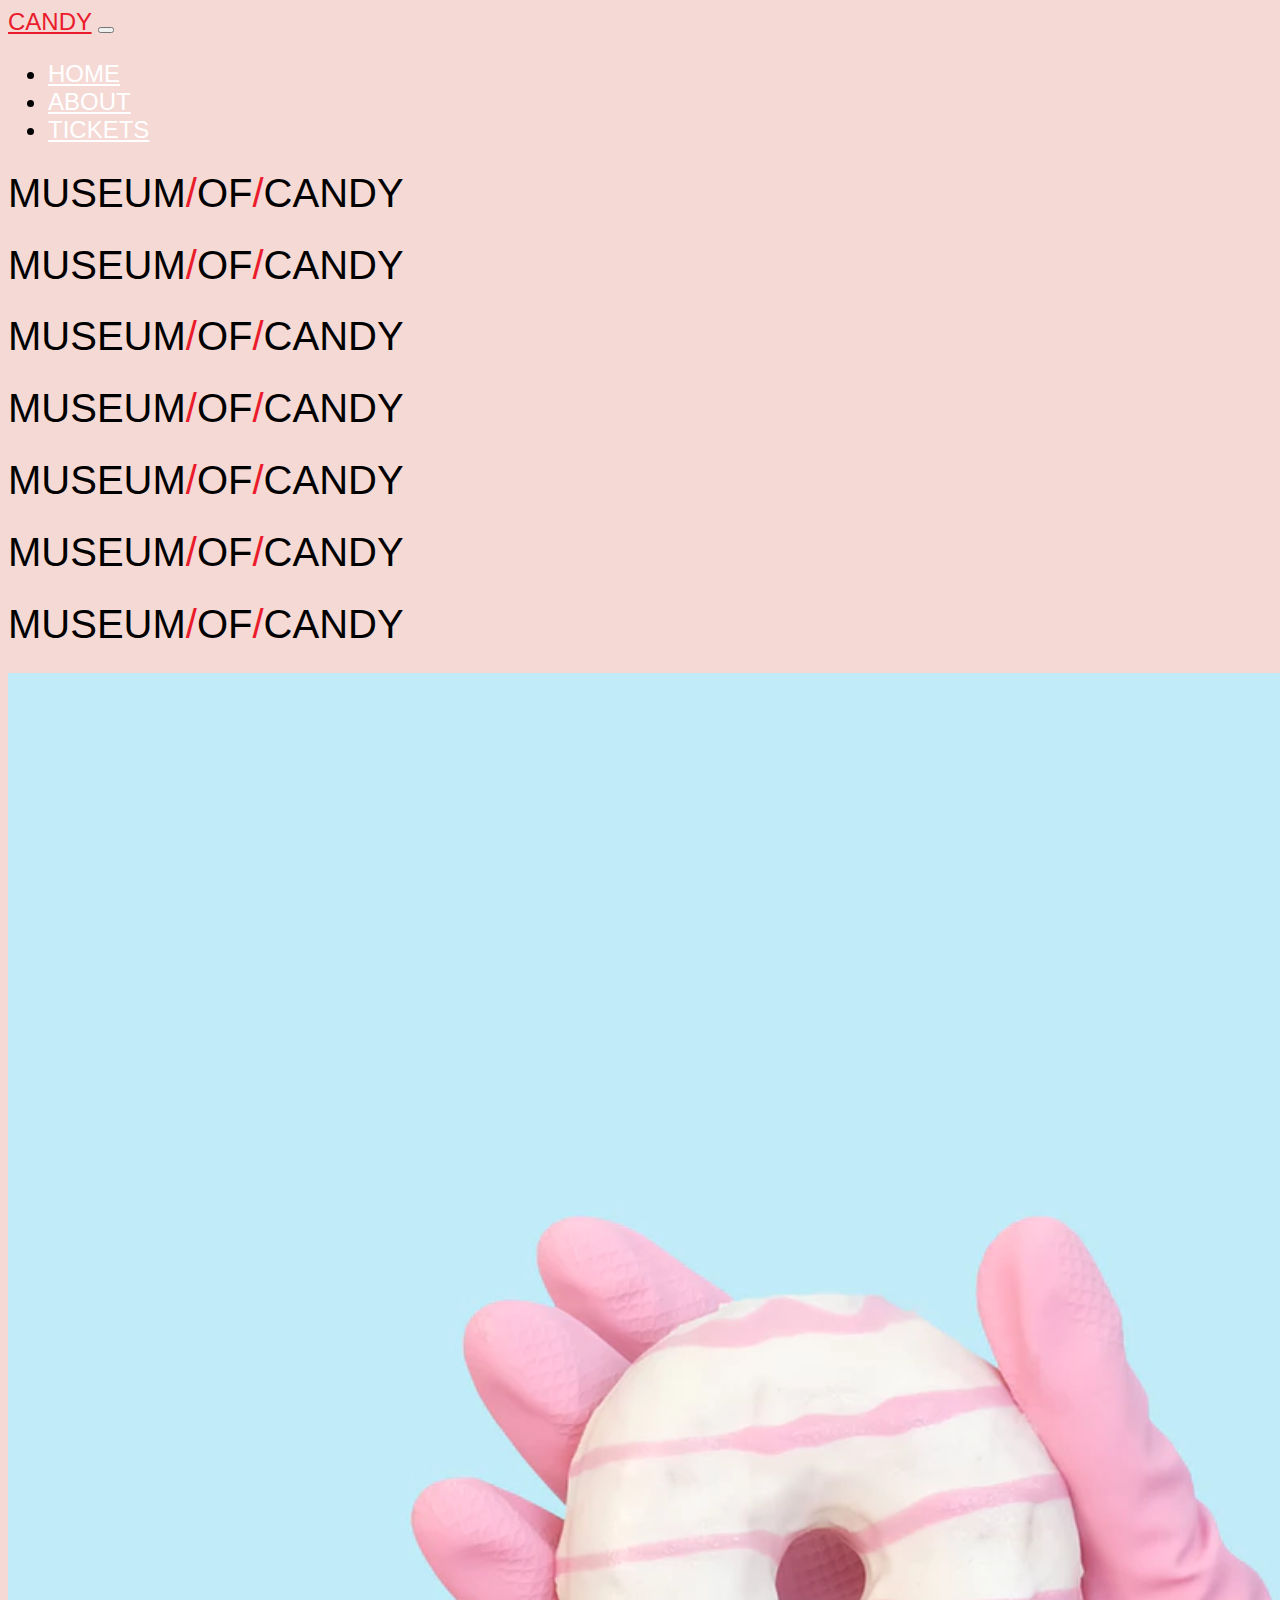
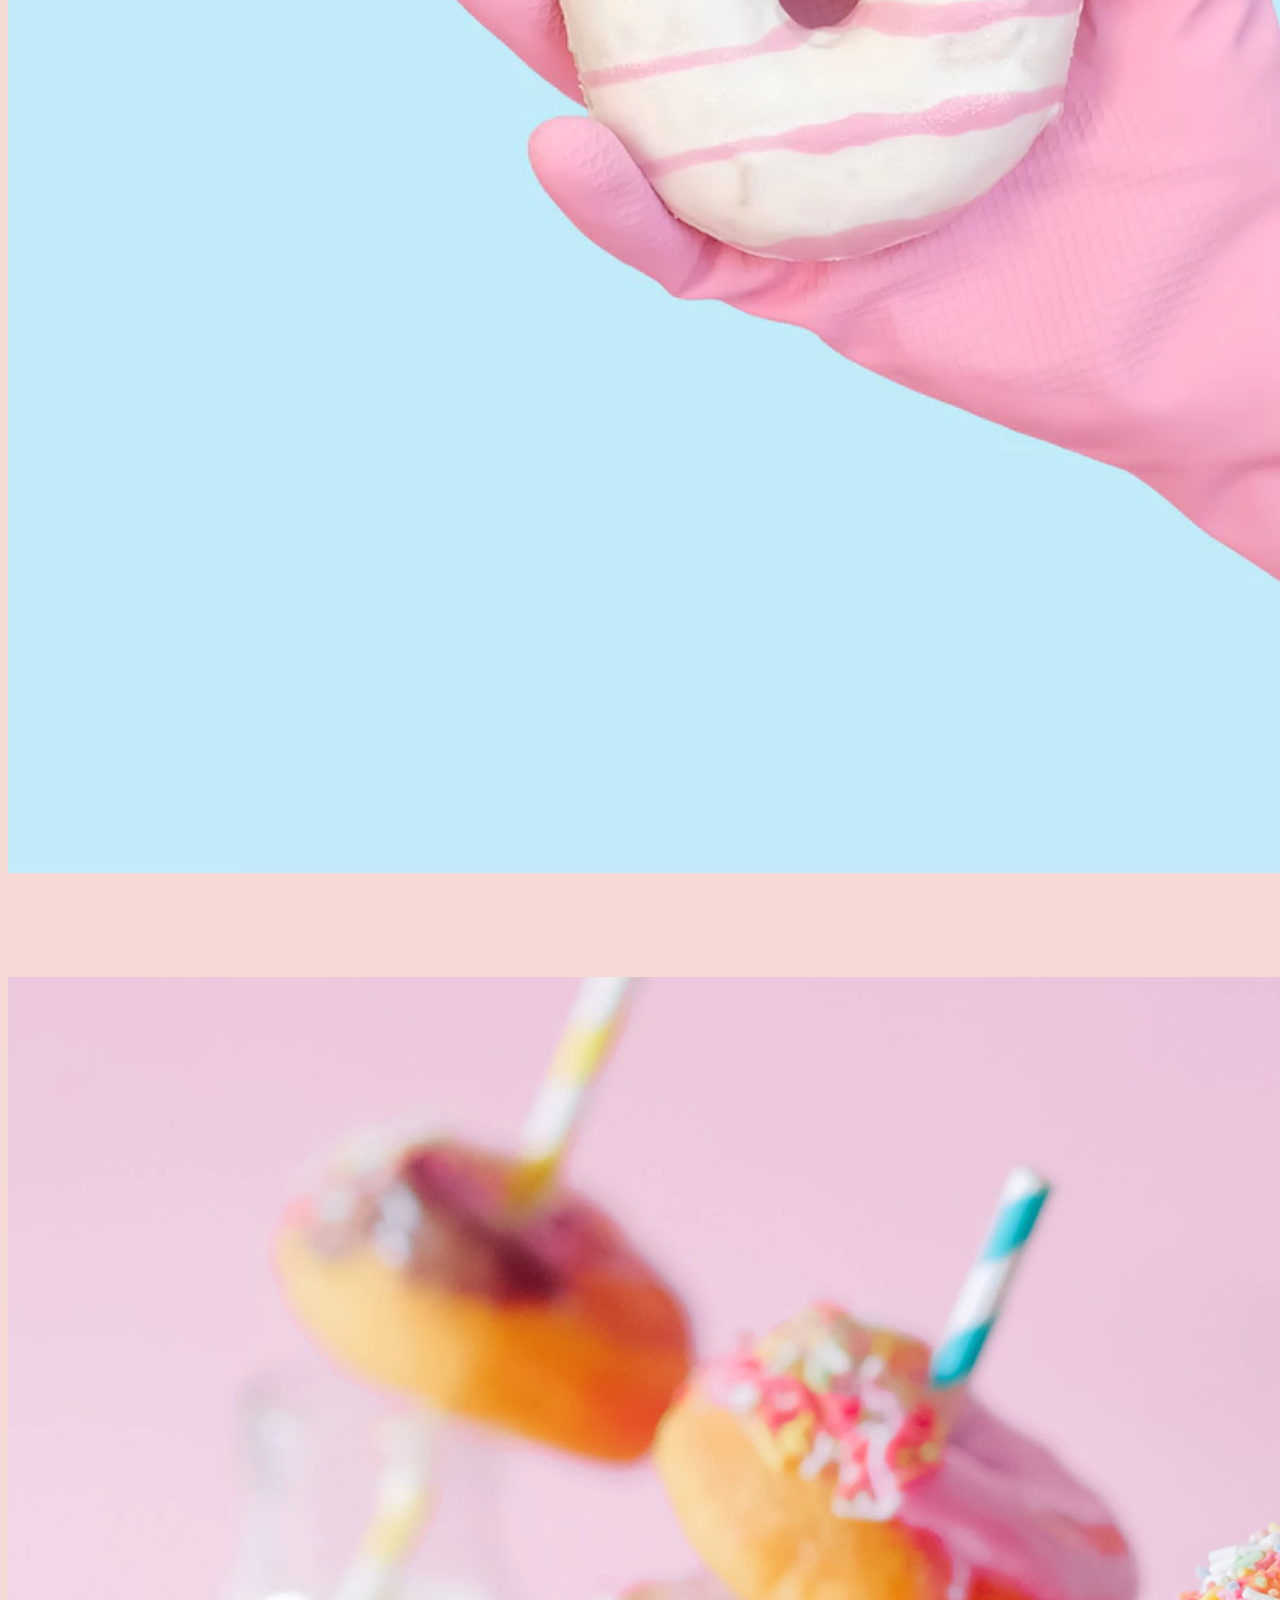
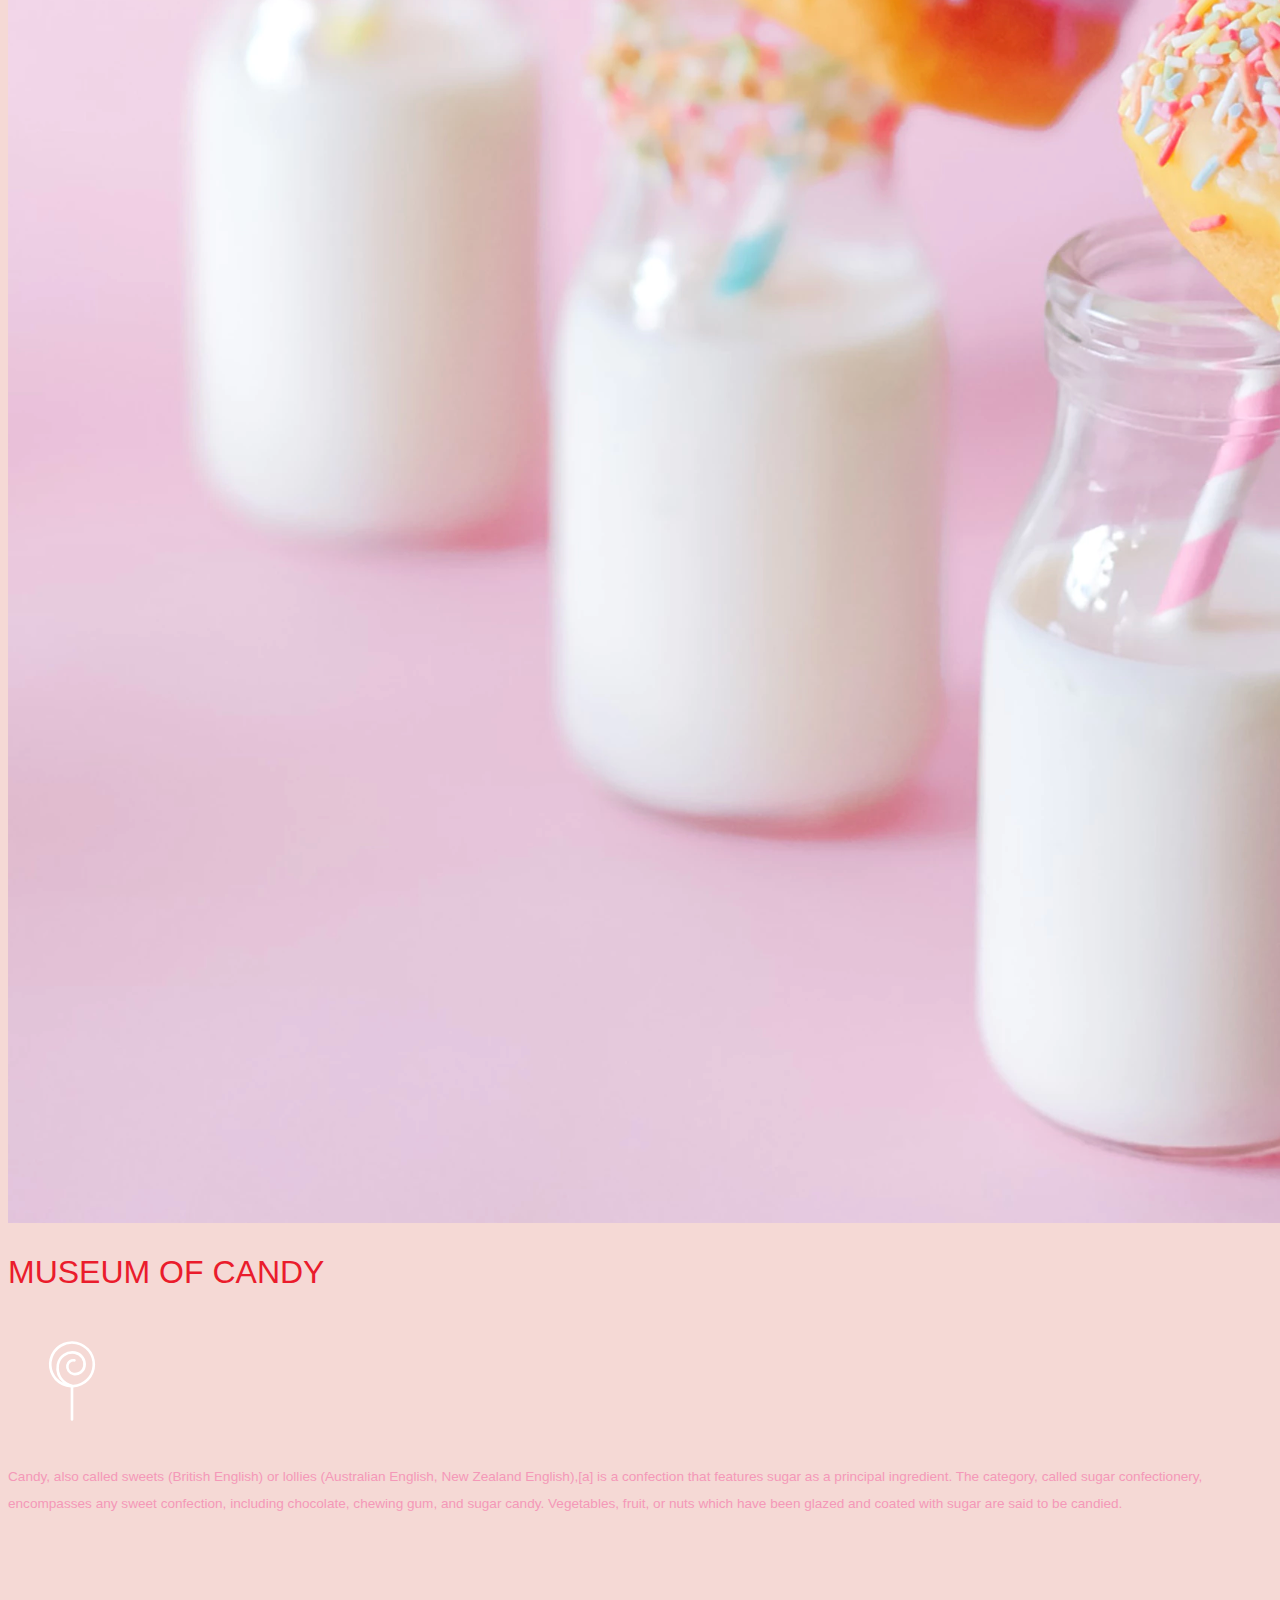
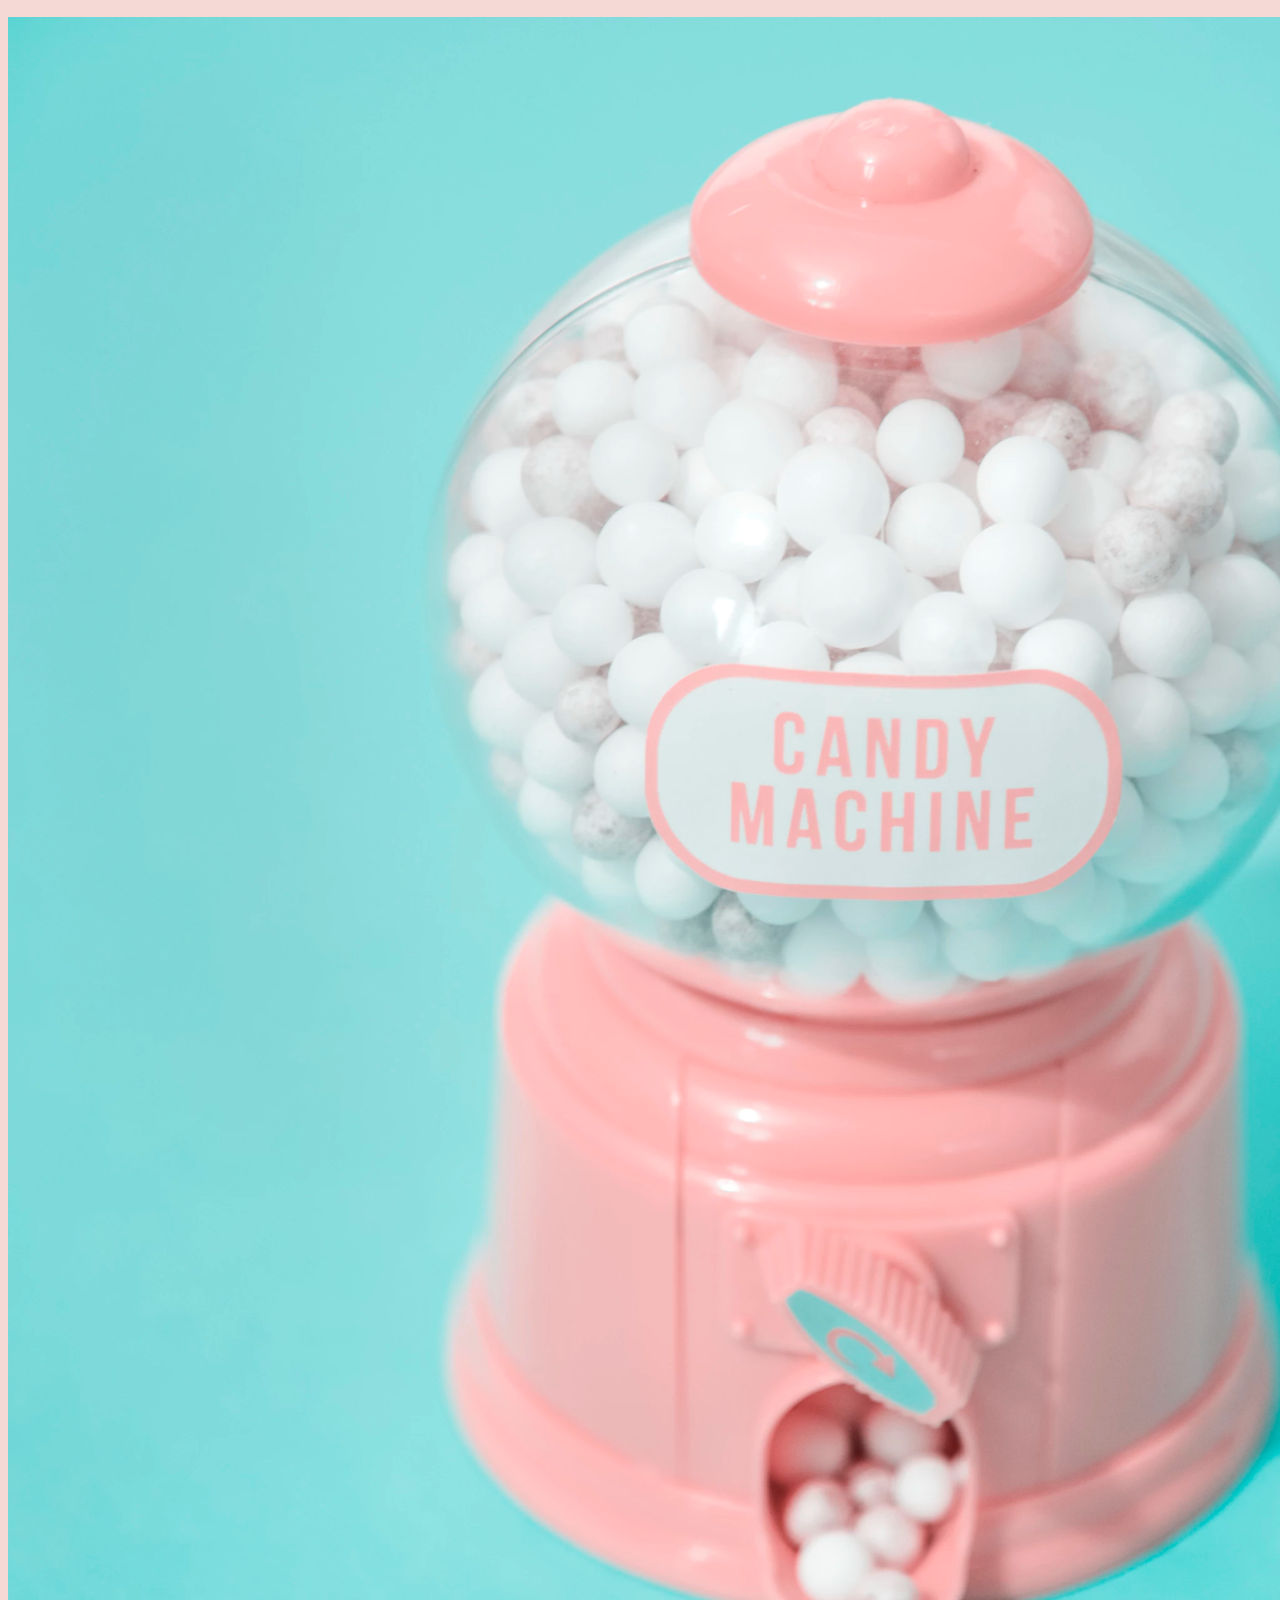
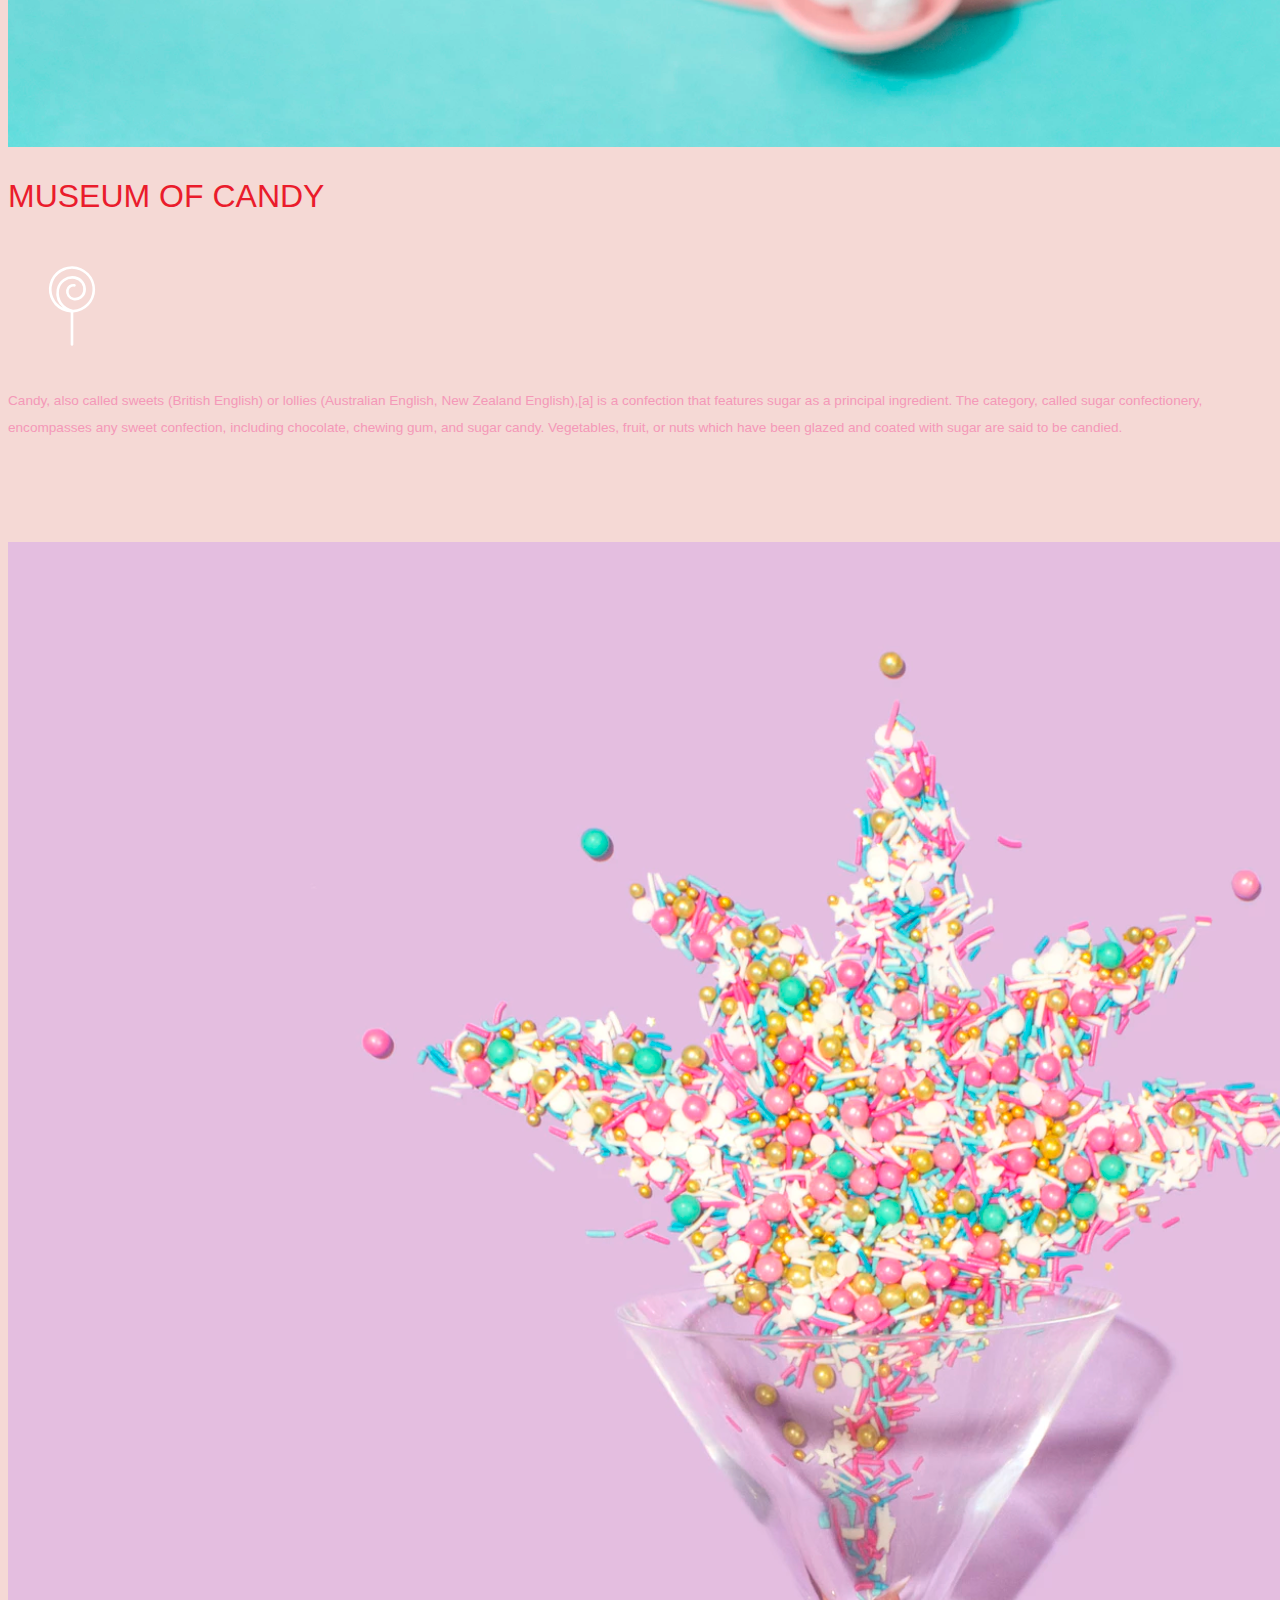
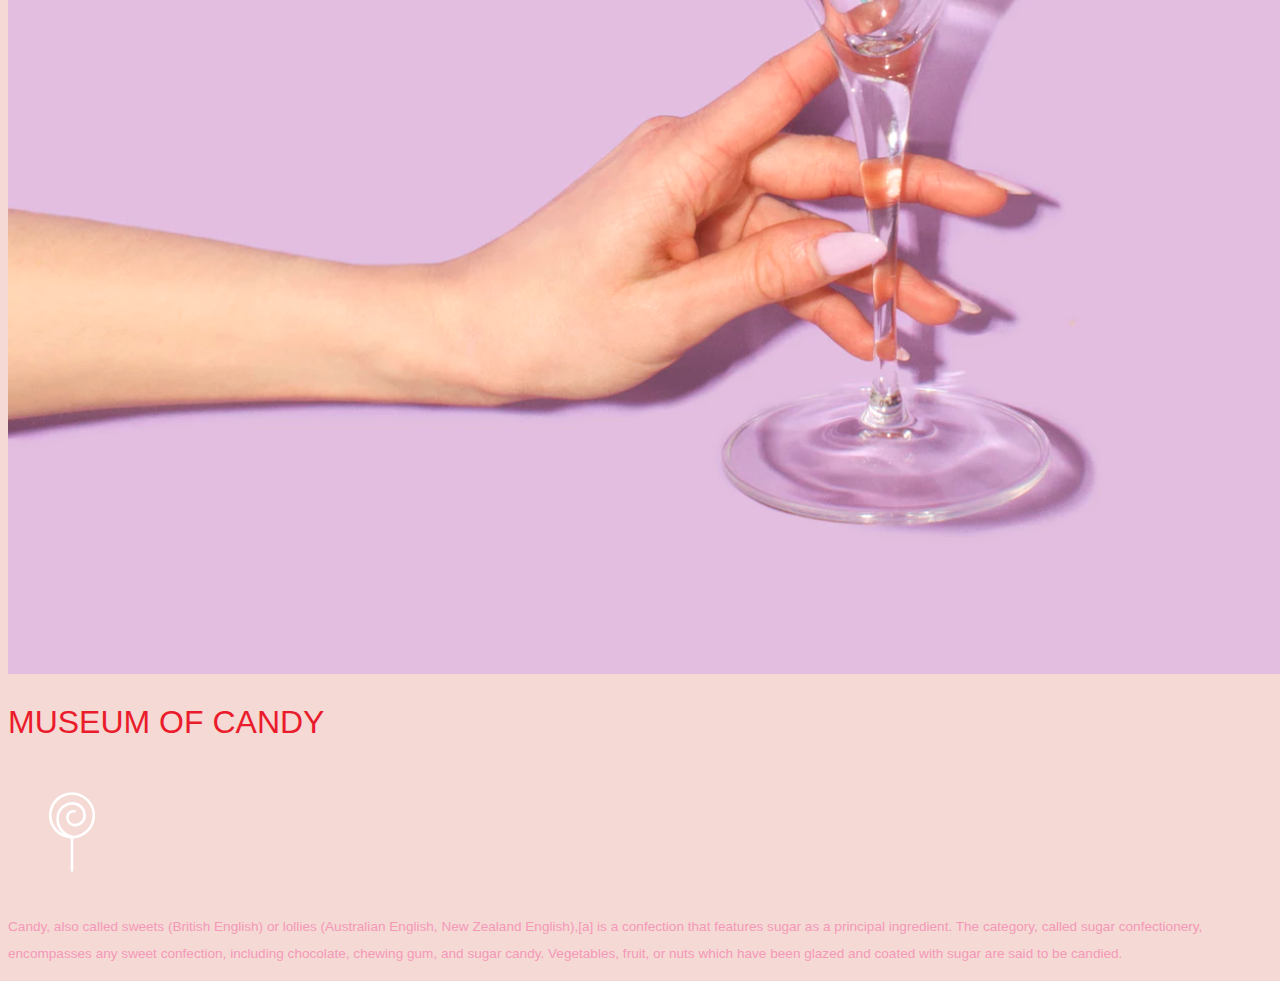
<file: index.html>
<!doctype html>
<html lang="en">
  <head>
    <!-- Required meta tags -->
    <meta charset="utf-8">
    <meta name="viewport" content="width=device-width, initial-scale=1, shrink-to-fit=no">

    <!-- Bootstrap CSS -->
    <link rel="stylesheet" href="https://stackpath.bootstrapcdn.com/bootstrap/4.1.3/css/bootstrap.min.css" integrity="sha384-MCw98/SFnGE8fJT3GXwEOngsV7Zt27NXFoaoApmYm81iuXoPkFOJwJ8ERdknLPMO" crossorigin="anonymous">
    <link rel="stylesheet" type="text/css" href="Candyproject.css">

    <title>MEUSEUM OF CANDY</title>
  </head>
  <body>

    <nav id="mainNavbar" class="navbar navbar-dark navbar-expand-md py-0 fixed-top">
        <a href="#" class="navbar-brand">CANDY</a>
        <button class="navbar-toggler" data-toggle="collapse" data-target="#navLinks" aria-label="Toggle navigation">
            <span class="navbar-toggler-icon"></span>
        </button>
        <div class="collapse navbar-collapse" id="navLinks">
            <ul class="navbar-nav">
                <li class="nav-item">
                    <a href="" class="nav-link">HOME</a>
                </li>
                <li class="nav-item">
                    <a href="" class="nav-link">ABOUT</a>
                </li>
                <li class="nav-item">
                    <a href="" class="nav-link">TICKETS</a>
                </li>
            </ul>
        </div>
    </nav>

    <section class="container-fluid px-0">
        <div class="row align-items-center">
            <div class="col-sm-6">
                <div id="headingGroup" class="text-white text-center d-none d-sm-block mt-5">
                    <h1 class="text-fluid">MUSEUM<span>/</span>OF<span>/</span>CANDY</h1>
                    <h1 class="text-fluid">MUSEUM<span>/</span>OF<span>/</span>CANDY</h1>
                    <h1 class="text-fluid">MUSEUM<span>/</span>OF<span>/</span>CANDY</h1>
                    <h1 class="text-fluid">MUSEUM<span>/</span>OF<span>/</span>CANDY</h1>
                    <h1 class="text-fluid">MUSEUM<span>/</span>OF<span>/</span>CANDY</h1>
                    <h1 class="text-fluid">MUSEUM<span>/</span>OF<span>/</span>CANDY</h1>
                    <h1 class="text-fluid">MUSEUM<span>/</span>OF<span>/</span>CANDY</h1>
                </div>
            </div>
            <div class="col-sm-6">
                <img class="img-fluid" src="imgs/hand2.png" alt="">
            </div>
        </div>
    </section>

    <section class="container-fluid px-0 content">
        <div class="row align-items-center">
            <div class="col-sm-6 order-2 order-sm-1">
                <img class="img-fluid" src="imgs\milk.png">
            </div>
            <div class="col-sm-6 text-center order-1 order-sm-2 mb-5 m-sm-0">
                <div class="row justify-content-center">
                    <div class="col-10 col-lg-8 blurb">
                        <h2>MUSEUM OF CANDY</h2>
                          <img src="imgs\lolli_icon.png" class="d-none d-md-inline">
                             <p>Candy, also called sweets (British English) or lollies (Australian English, New Zealand English),[a] is a confection that features sugar as a principal ingredient. The category, called sugar confectionery, encompasses any sweet confection, including chocolate, chewing gum, and sugar candy. Vegetables, fruit, or nuts which have been glazed and coated with sugar are said to be candied.</p>

                    </div>
                    
                </div>
            </div>
        </div>
    </section>

    <section class="container-fluid px-0 content">
        <div class="row align-items-center">
            <div class="col-sm-6 order-2 order-sm-2">
                <img class="img-fluid" src="imgs\gumball.png">
            </div>
            <div class="col-sm-6 text-center order-1 order-sm-1 mb-5 m-sm-0">
                <div class="row justify-content-center">
                    <div class="col-10 col-lg-8 blurb">
                        <h2>MUSEUM OF CANDY</h2>
                          <img src="imgs\lolli_icon.png" class="d-none d-md-inline">
                             <p>Candy, also called sweets (British English) or lollies (Australian English, New Zealand English),[a] is a confection that features sugar as a principal ingredient. The category, called sugar confectionery, encompasses any sweet confection, including chocolate, chewing gum, and sugar candy. Vegetables, fruit, or nuts which have been glazed and coated with sugar are said to be candied.</p>

                    </div>
                    
                </div>
            </div>
        </div>
    </section>
    

    <section class="container-fluid px-0 content">
        <div class="row align-items-center">
            <div class="col-sm-6 order-2 order-sm-1">
                <img class="img-fluid" src="imgs\sprinkles.png">
            </div>
            <div class="col-sm-6 text-center order-1 order-sm-2 mb-5 m-sm-0">
                <div class="row justify-content-center">
                    <div class="col-10 col-lg-8 blurb">
                        <h2>MUSEUM OF CANDY</h2>
                          <img src="imgs\lolli_icon.png" class="d-none d-md-inline">
                             <p>Candy, also called sweets (British English) or lollies (Australian English, New Zealand English),[a] is a confection that features sugar as a principal ingredient. The category, called sugar confectionery, encompasses any sweet confection, including chocolate, chewing gum, and sugar candy. Vegetables, fruit, or nuts which have been glazed and coated with sugar are said to be candied.</p>

                    </div>
                    
                </div>
            </div>
        </div>
    </section>

    <!-- Optional JavaScript -->
    <!-- jQuery first, then Popper.js, then Bootstrap JS -->
    <script src="https://code.jquery.com/jquery-3.3.1.slim.min.js" integrity="sha384-q8i/X+965DzO0rT7abK41JStQIAqVgRVzpbzo5smXKp4YfRvH+8abtTE1Pi6jizo" crossorigin="anonymous"></script>
    <script src="https://cdnjs.cloudflare.com/ajax/libs/popper.js/1.14.3/umd/popper.min.js" integrity="sha384-ZMP7rVo3mIykV+2+9J3UJ46jBk0WLaUAdn689aCwoqbBJiSnjAK/l8WvCWPIPm49" crossorigin="anonymous"></script>
    <script src="https://stackpath.bootstrapcdn.com/bootstrap/4.1.3/js/bootstrap.min.js" integrity="sha384-ChfqqxuZUCnJSK3+MXmPNIyE6ZbWh2IMqE241rYiqJxyMiZ6OW/JmZQ5stwEULTy" crossorigin="anonymous"></script>

    <script>
        $(function () {
            $(document).scroll(function () {
                var $nav = $("#mainNavbar");
                $nav.toggleClass("scrolled", $(this).scrollTop() > $nav.height());
            });
        });
    </script>
  </body>
</html>
</file>
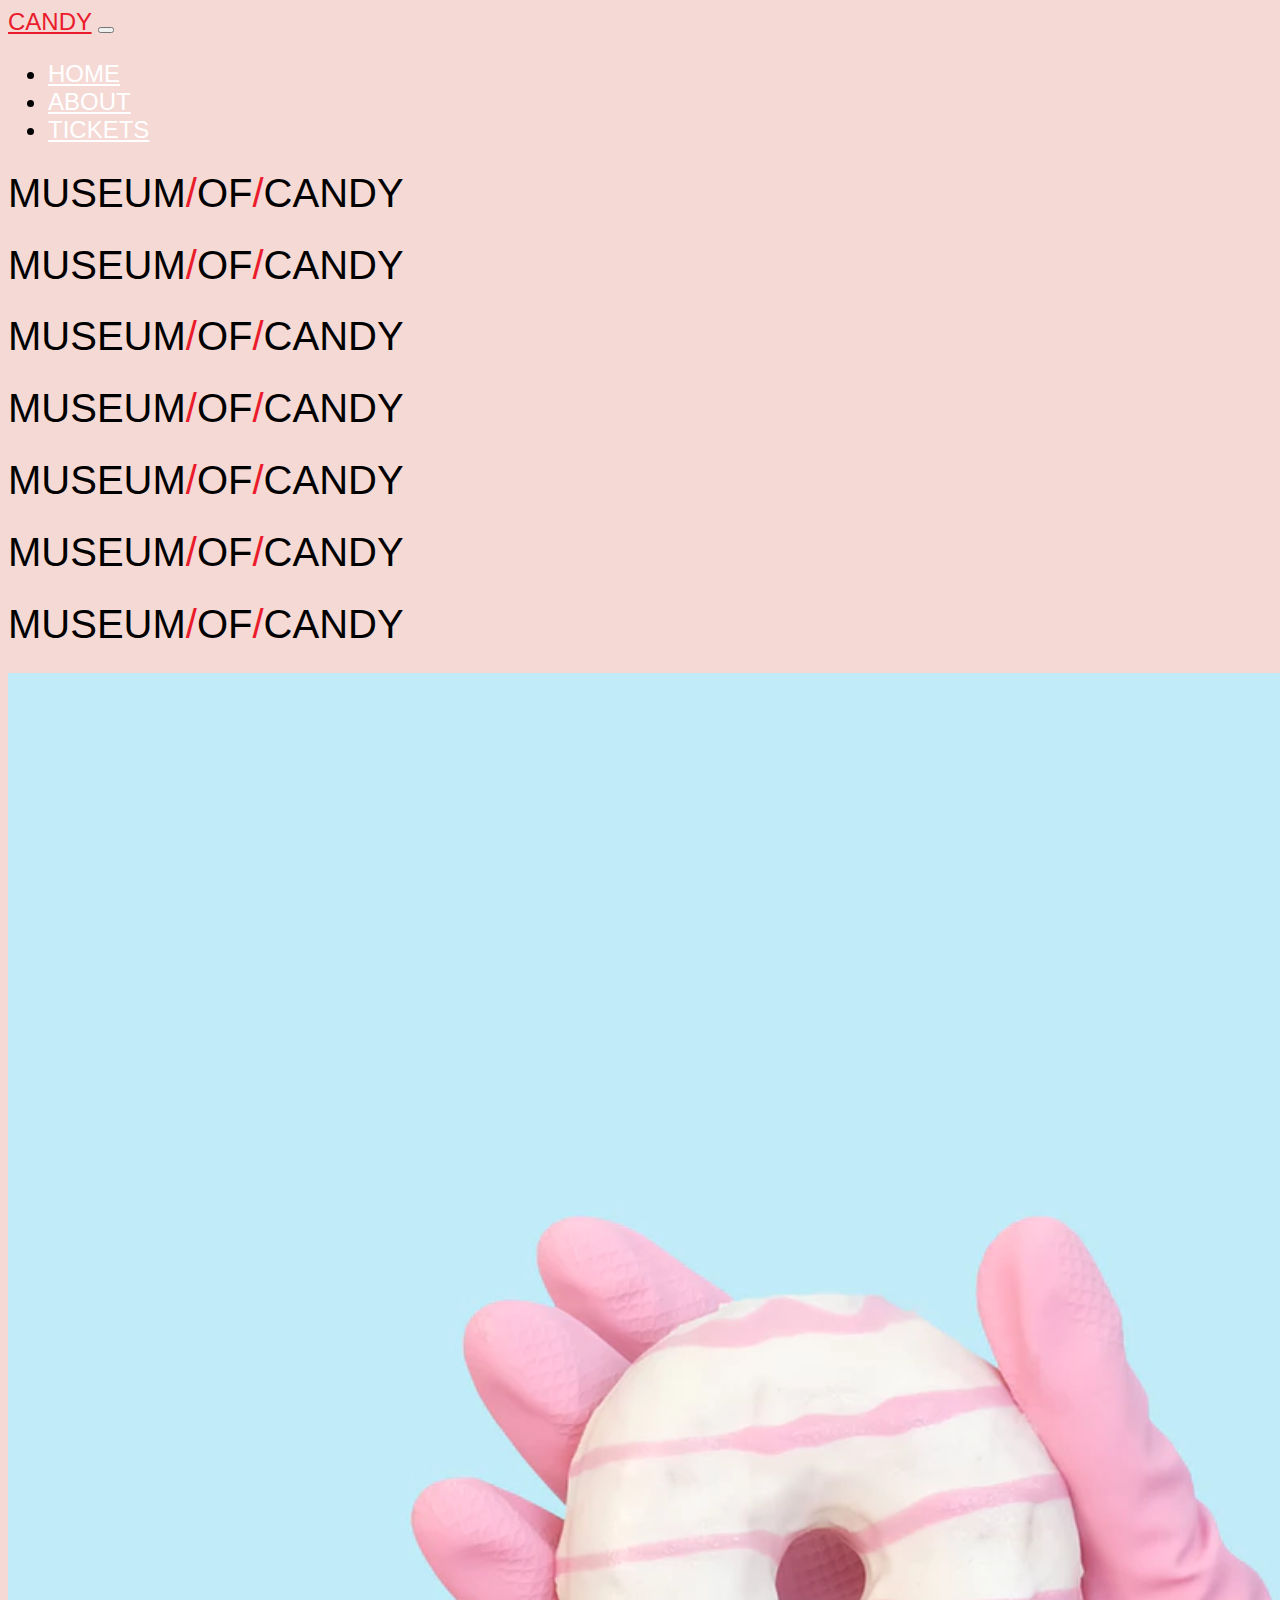
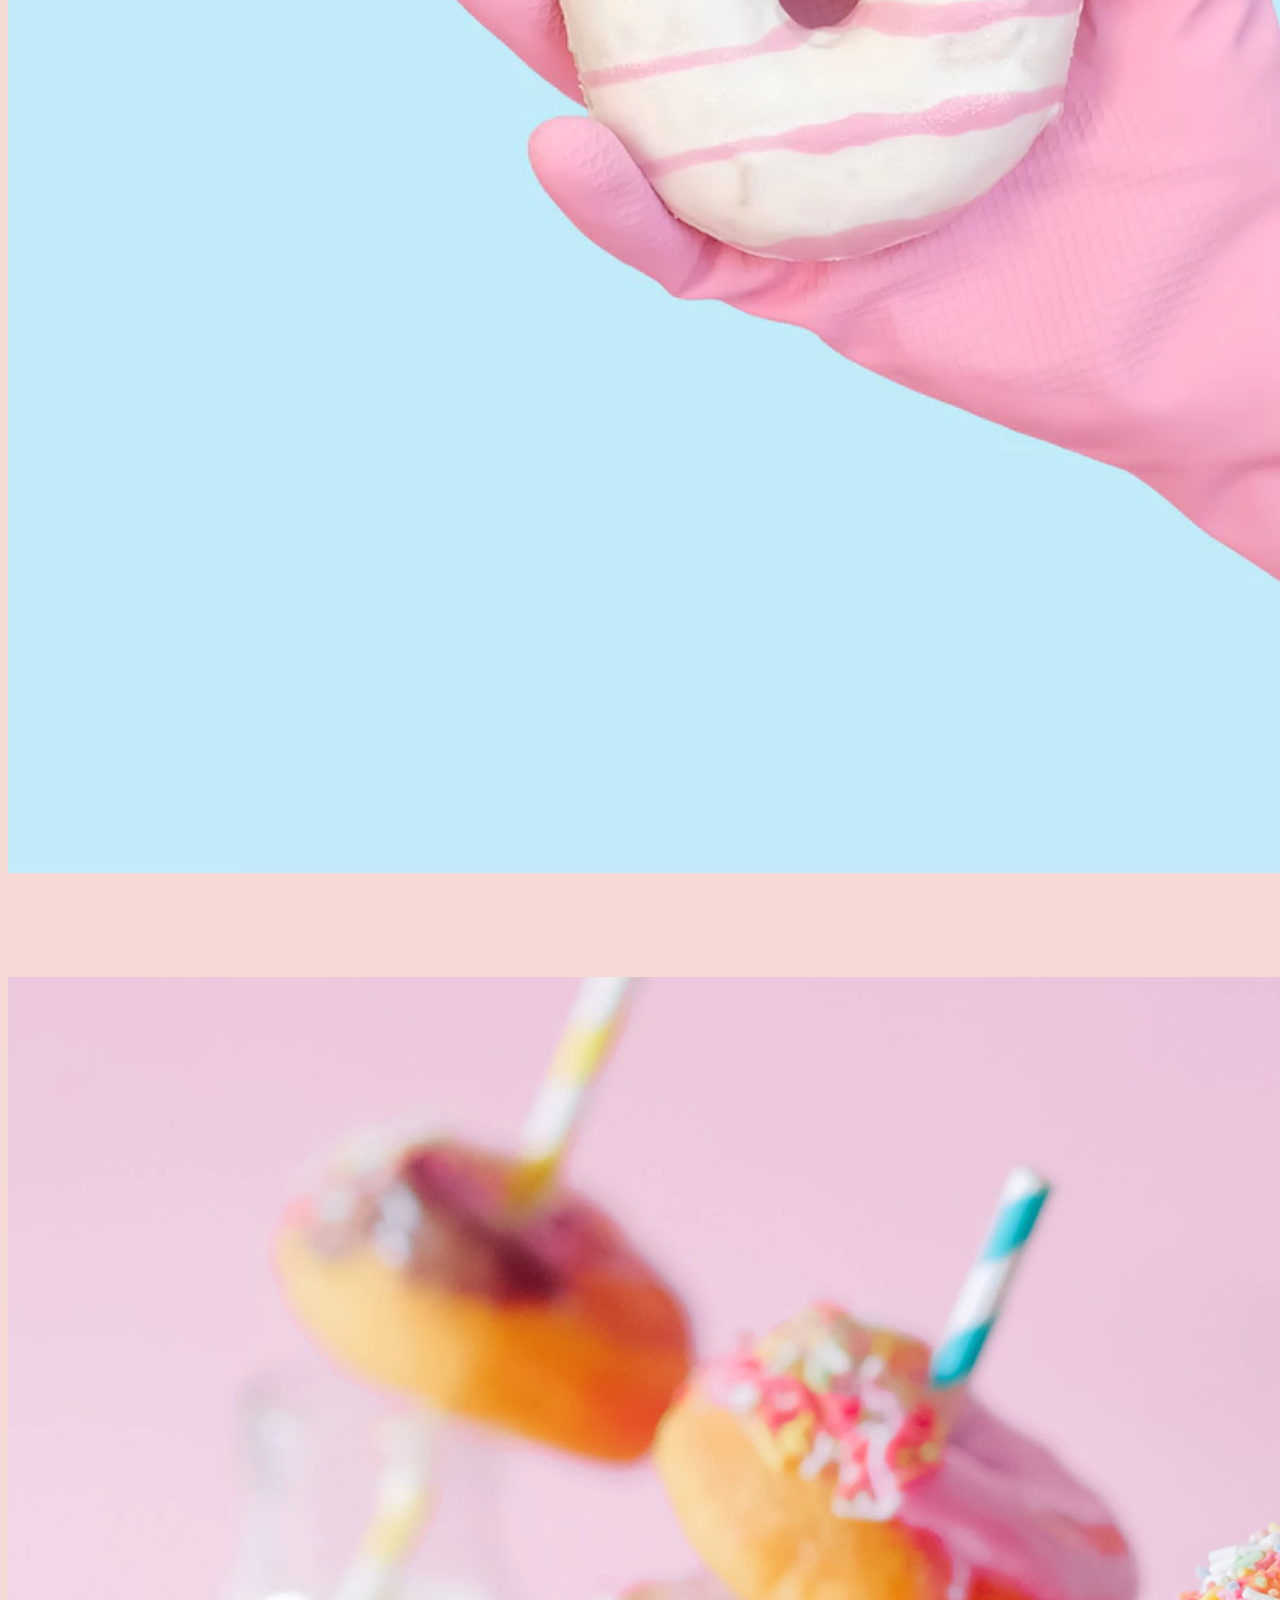
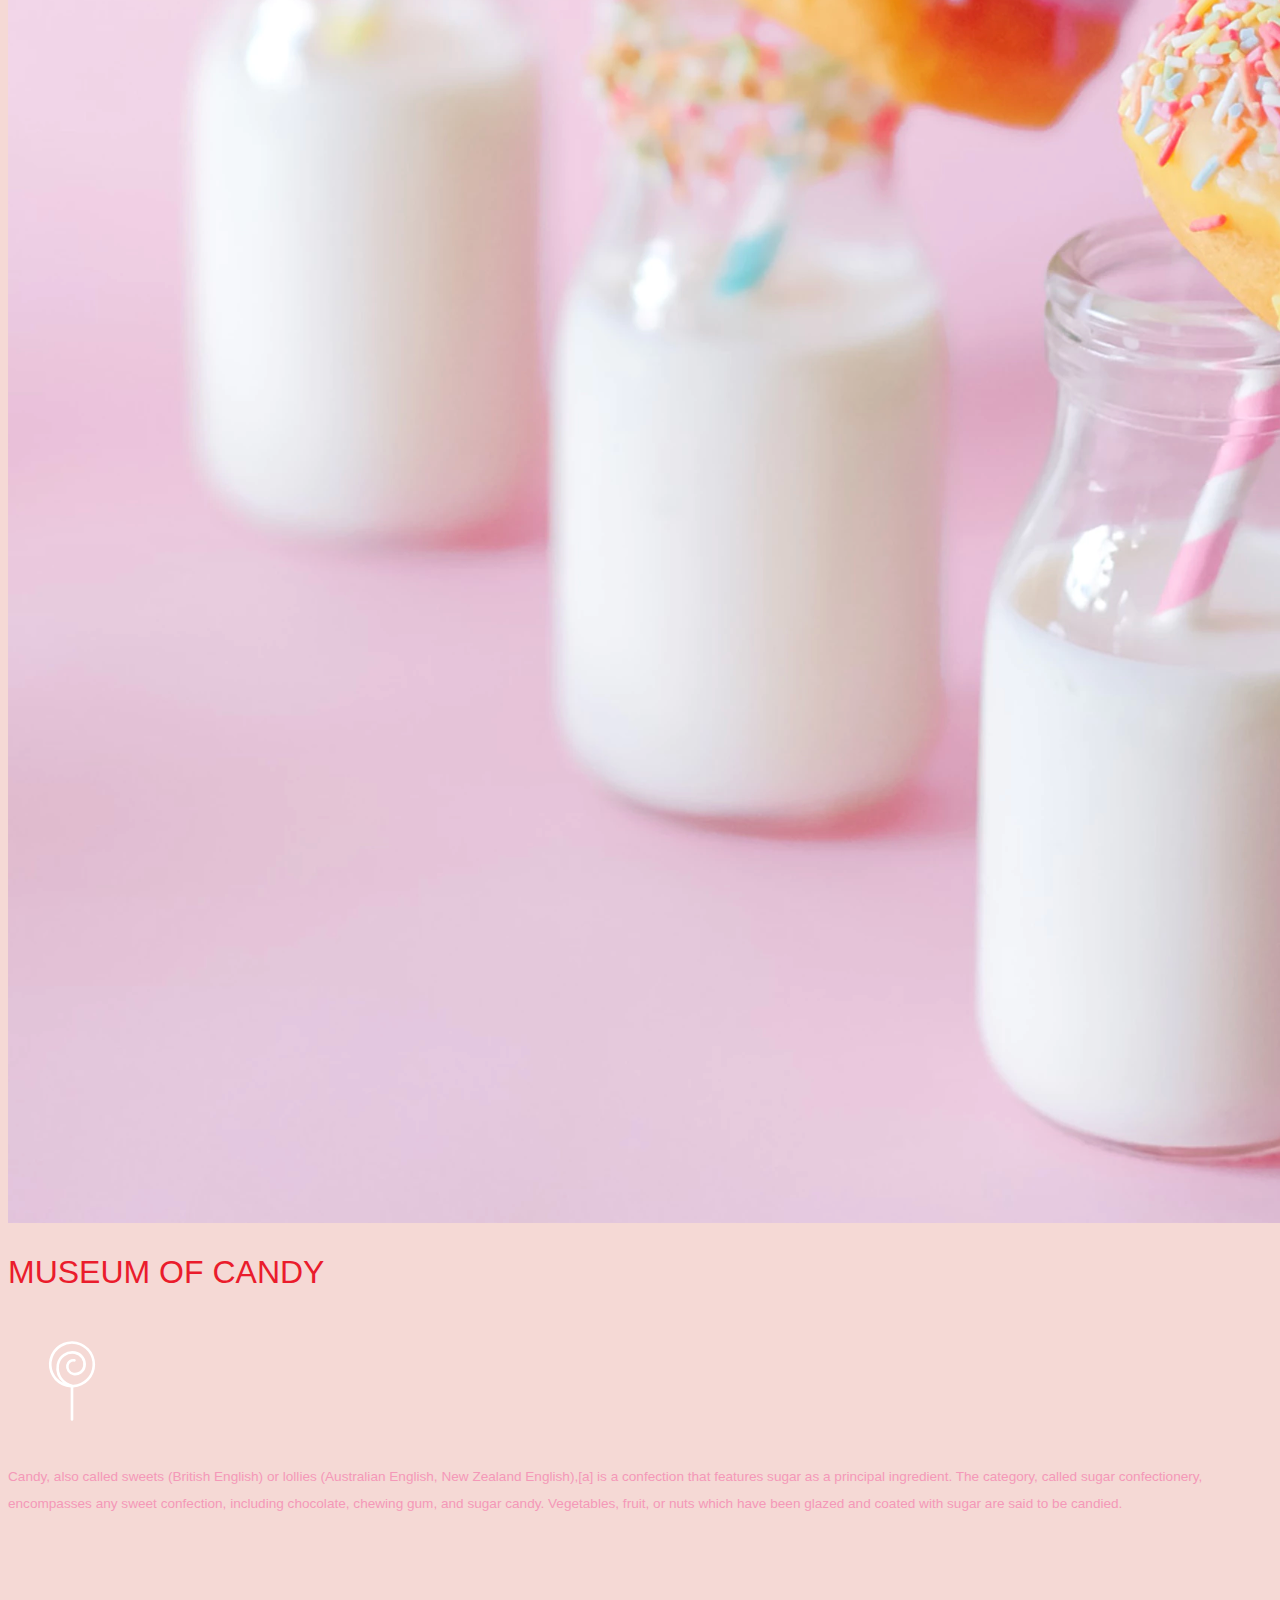
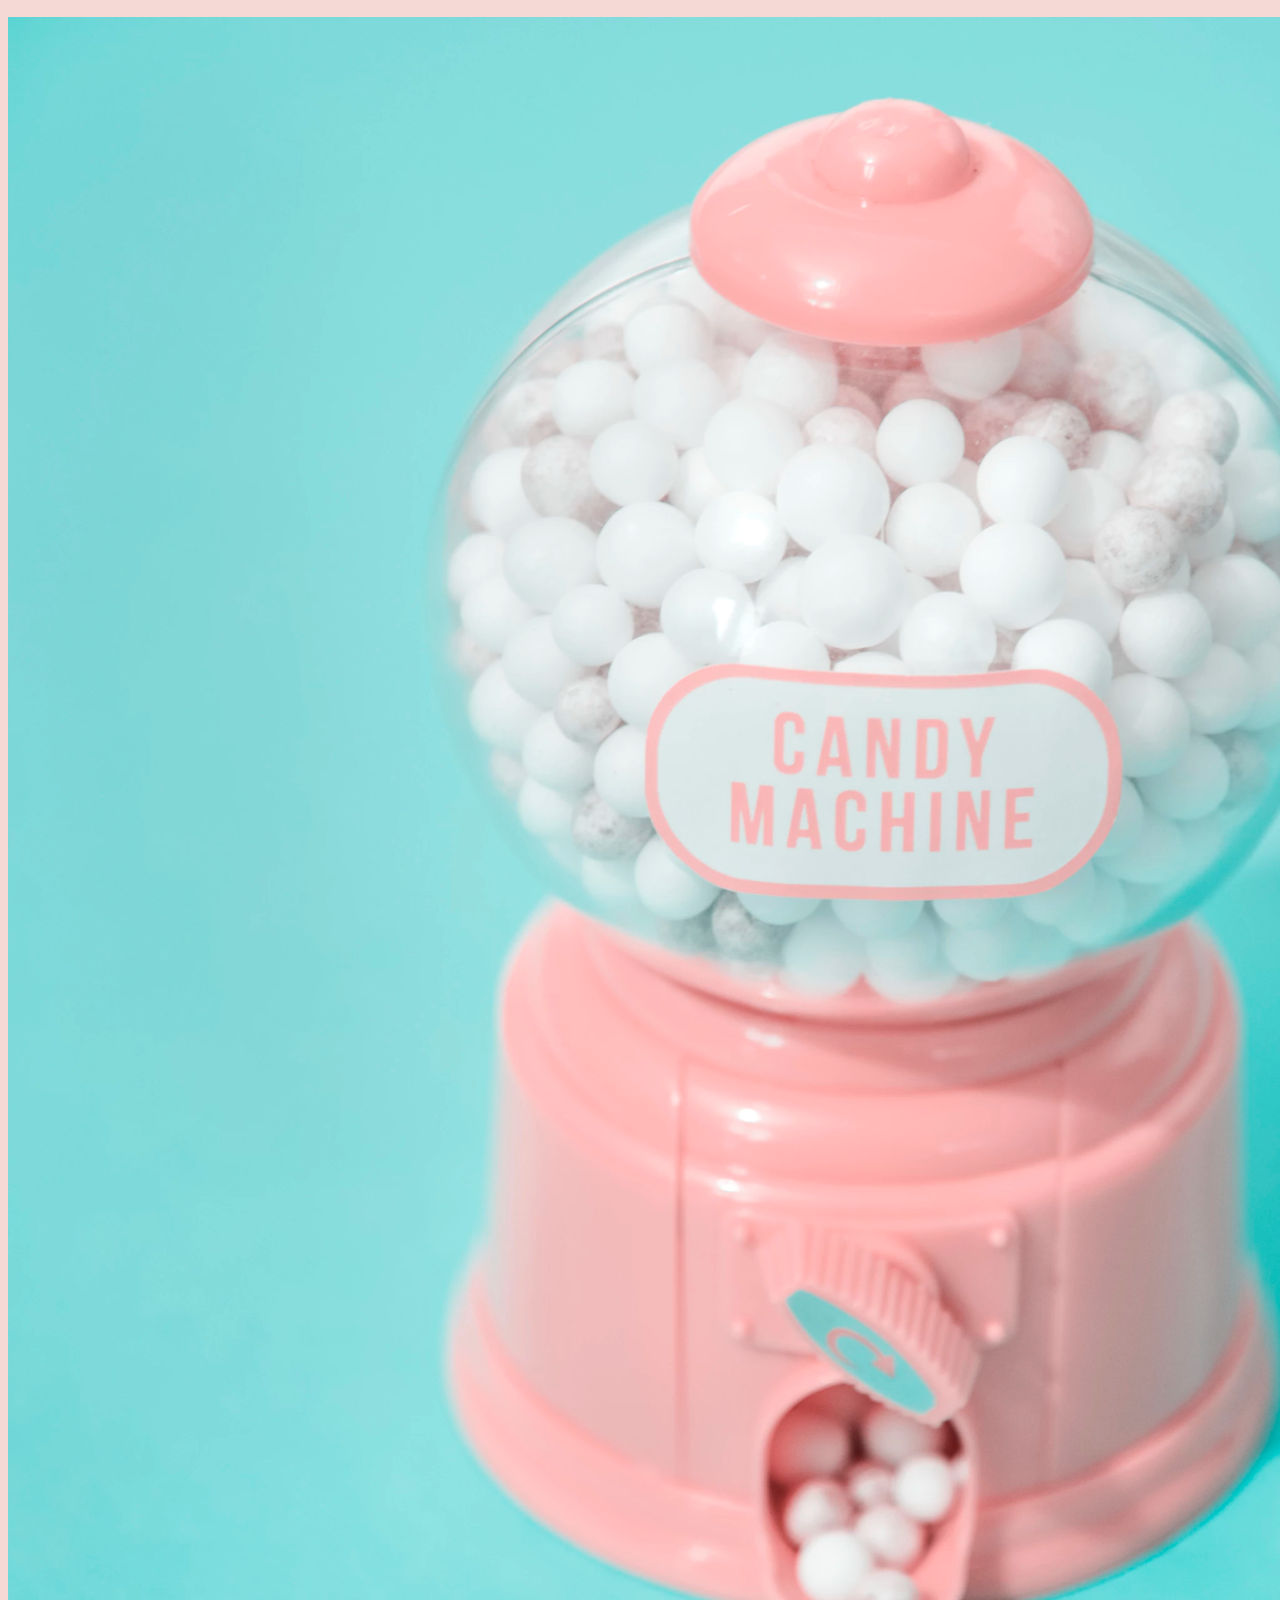
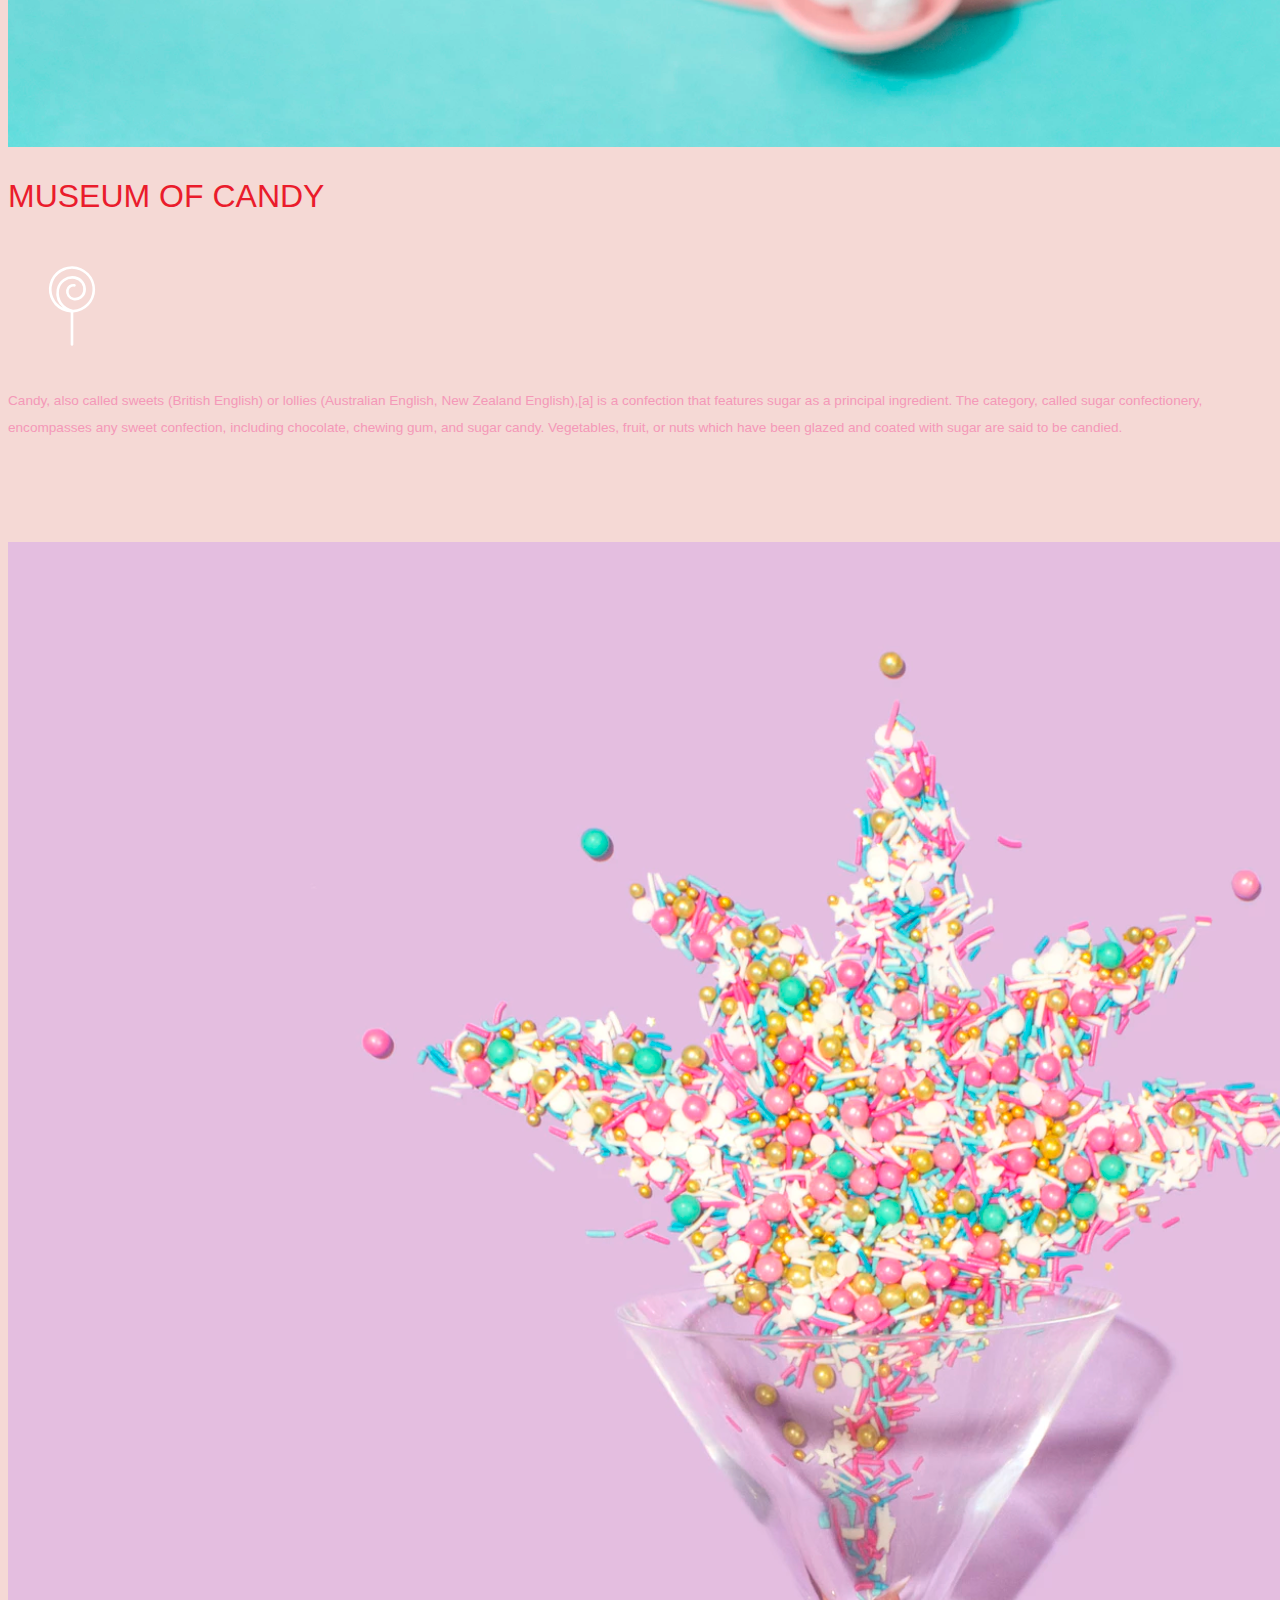
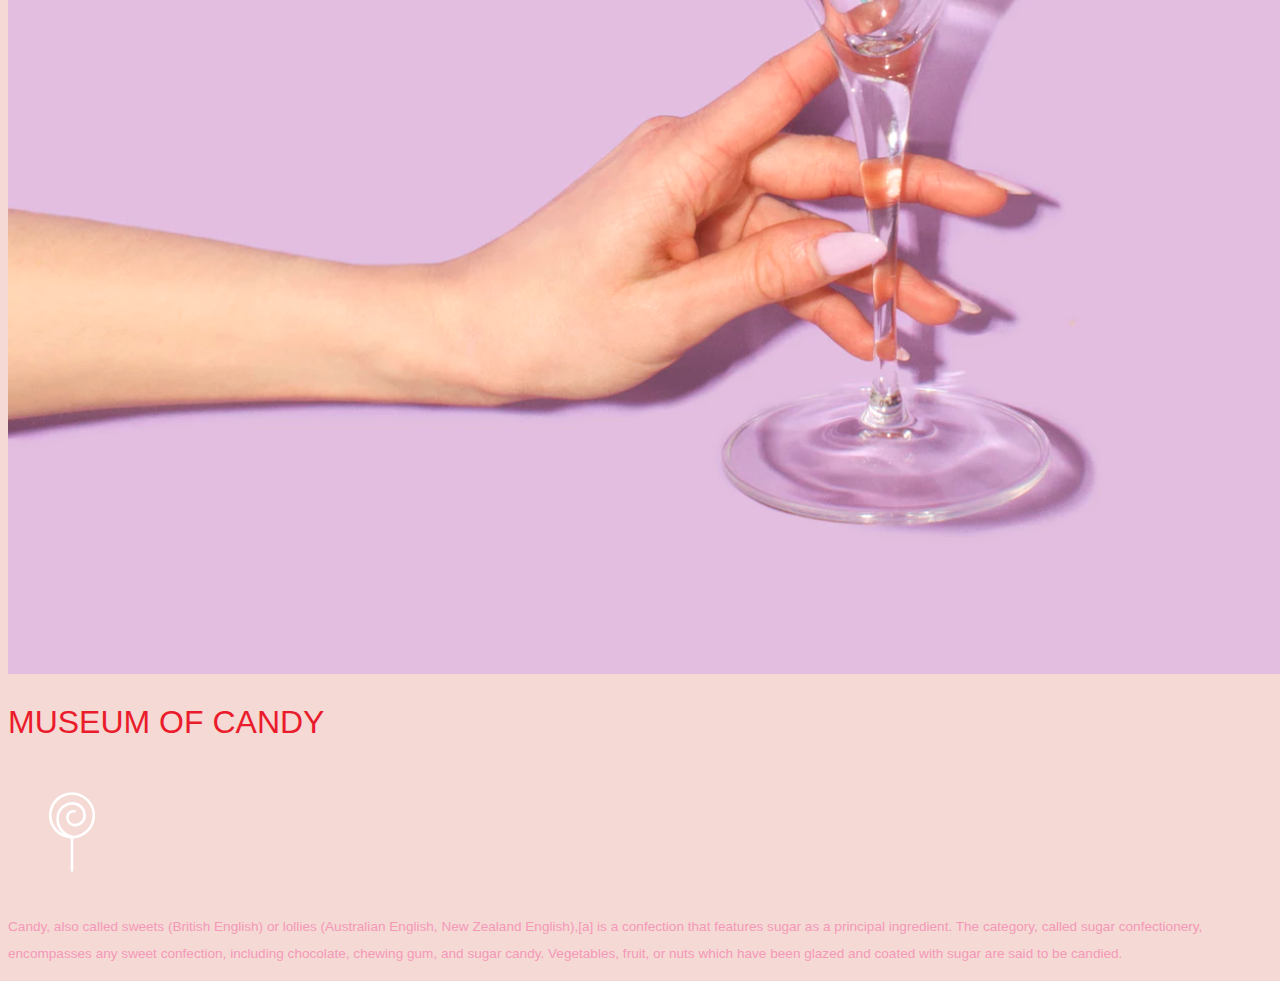
<file: Candy project.html>
<!doctype html>
<html lang="en">
  <head>
    <!-- Required meta tags -->
    <meta charset="utf-8">
    <meta name="viewport" content="width=device-width, initial-scale=1, shrink-to-fit=no">

    <!-- Bootstrap CSS -->
    <link rel="stylesheet" href="https://stackpath.bootstrapcdn.com/bootstrap/4.1.3/css/bootstrap.min.css" integrity="sha384-MCw98/SFnGE8fJT3GXwEOngsV7Zt27NXFoaoApmYm81iuXoPkFOJwJ8ERdknLPMO" crossorigin="anonymous">
    <link rel="stylesheet" type="text/css" href="Candyproject.css">

    <title>MEUSEUM OF CANDY</title>
  </head>
  <body>

    <nav id="mainNavbar" class="navbar navbar-dark navbar-expand-md py-0 fixed-top">
        <a href="#" class="navbar-brand">CANDY</a>
        <button class="navbar-toggler" data-toggle="collapse" data-target="#navLinks" aria-label="Toggle navigation">
            <span class="navbar-toggler-icon"></span>
        </button>
        <div class="collapse navbar-collapse" id="navLinks">
            <ul class="navbar-nav">
                <li class="nav-item">
                    <a href="" class="nav-link">HOME</a>
                </li>
                <li class="nav-item">
                    <a href="" class="nav-link">ABOUT</a>
                </li>
                <li class="nav-item">
                    <a href="" class="nav-link">TICKETS</a>
                </li>
            </ul>
        </div>
    </nav>

    <section class="container-fluid px-0">
        <div class="row align-items-center">
            <div class="col-sm-6">
                <div id="headingGroup" class="text-white text-center d-none d-sm-block mt-5">
                    <h1 class="text-fluid">MUSEUM<span>/</span>OF<span>/</span>CANDY</h1>
                    <h1 class="text-fluid">MUSEUM<span>/</span>OF<span>/</span>CANDY</h1>
                    <h1 class="text-fluid">MUSEUM<span>/</span>OF<span>/</span>CANDY</h1>
                    <h1 class="text-fluid">MUSEUM<span>/</span>OF<span>/</span>CANDY</h1>
                    <h1 class="text-fluid">MUSEUM<span>/</span>OF<span>/</span>CANDY</h1>
                    <h1 class="text-fluid">MUSEUM<span>/</span>OF<span>/</span>CANDY</h1>
                    <h1 class="text-fluid">MUSEUM<span>/</span>OF<span>/</span>CANDY</h1>
                </div>
            </div>
            <div class="col-sm-6">
                <img class="img-fluid" src="imgs/hand2.png" alt="">
            </div>
        </div>
    </section>

    <section class="container-fluid px-0 content">
        <div class="row align-items-center">
            <div class="col-sm-6 order-2 order-sm-1">
                <img class="img-fluid" src="imgs\milk.png">
            </div>
            <div class="col-sm-6 text-center order-1 order-sm-2 mb-5 m-sm-0">
                <div class="row justify-content-center">
                    <div class="col-10 col-lg-8 blurb">
                        <h2>MUSEUM OF CANDY</h2>
                          <img src="imgs\lolli_icon.png" class="d-none d-md-inline">
                             <p>Candy, also called sweets (British English) or lollies (Australian English, New Zealand English),[a] is a confection that features sugar as a principal ingredient. The category, called sugar confectionery, encompasses any sweet confection, including chocolate, chewing gum, and sugar candy. Vegetables, fruit, or nuts which have been glazed and coated with sugar are said to be candied.</p>

                    </div>
                    
                </div>
            </div>
        </div>
    </section>

    <section class="container-fluid px-0 content">
        <div class="row align-items-center">
            <div class="col-sm-6 order-2 order-sm-2">
                <img class="img-fluid" src="imgs\gumball.png">
            </div>
            <div class="col-sm-6 text-center order-1 order-sm-1 mb-5 m-sm-0">
                <div class="row justify-content-center">
                    <div class="col-10 col-lg-8 blurb">
                        <h2>MUSEUM OF CANDY</h2>
                          <img src="imgs\lolli_icon.png" class="d-none d-md-inline">
                             <p>Candy, also called sweets (British English) or lollies (Australian English, New Zealand English),[a] is a confection that features sugar as a principal ingredient. The category, called sugar confectionery, encompasses any sweet confection, including chocolate, chewing gum, and sugar candy. Vegetables, fruit, or nuts which have been glazed and coated with sugar are said to be candied.</p>

                    </div>
                    
                </div>
            </div>
        </div>
    </section>
    

    <section class="container-fluid px-0 content">
        <div class="row align-items-center">
            <div class="col-sm-6 order-2 order-sm-1">
                <img class="img-fluid" src="imgs\sprinkles.png">
            </div>
            <div class="col-sm-6 text-center order-1 order-sm-2 mb-5 m-sm-0">
                <div class="row justify-content-center">
                    <div class="col-10 col-lg-8 blurb">
                        <h2>MUSEUM OF CANDY</h2>
                          <img src="imgs\lolli_icon.png" class="d-none d-md-inline">
                             <p>Candy, also called sweets (British English) or lollies (Australian English, New Zealand English),[a] is a confection that features sugar as a principal ingredient. The category, called sugar confectionery, encompasses any sweet confection, including chocolate, chewing gum, and sugar candy. Vegetables, fruit, or nuts which have been glazed and coated with sugar are said to be candied.</p>

                    </div>
                    
                </div>
            </div>
        </div>
    </section>

    <!-- Optional JavaScript -->
    <!-- jQuery first, then Popper.js, then Bootstrap JS -->
    <script src="https://code.jquery.com/jquery-3.3.1.slim.min.js" integrity="sha384-q8i/X+965DzO0rT7abK41JStQIAqVgRVzpbzo5smXKp4YfRvH+8abtTE1Pi6jizo" crossorigin="anonymous"></script>
    <script src="https://cdnjs.cloudflare.com/ajax/libs/popper.js/1.14.3/umd/popper.min.js" integrity="sha384-ZMP7rVo3mIykV+2+9J3UJ46jBk0WLaUAdn689aCwoqbBJiSnjAK/l8WvCWPIPm49" crossorigin="anonymous"></script>
    <script src="https://stackpath.bootstrapcdn.com/bootstrap/4.1.3/js/bootstrap.min.js" integrity="sha384-ChfqqxuZUCnJSK3+MXmPNIyE6ZbWh2IMqE241rYiqJxyMiZ6OW/JmZQ5stwEULTy" crossorigin="anonymous"></script>

    <script>
        $(function () {
            $(document).scroll(function () {
                var $nav = $("#mainNavbar");
                $nav.toggleClass("scrolled", $(this).scrollTop() > $nav.height());
            });
        });
    </script>
  </body>
</html>
</file>
<file: Candyproject.css>
body{
	background: #f5d9d5;
	font-family: "Nunito",sans-serif;
}

.blurb h2{
	color: #ea1c2c;
	font-weight: 100;
	font-size: 2rem;
}

.blurb p{
	color: #f498b8;
	font-weight: 100;
	font-size: 0.85rem;
	line-height: 2;
}

.content{
	margin-top: 100px;
}

#mainNavbar .navbar-brand{
	color: #ea1c2c;
	
}

#mainNavbar{
	font-size: 1.5rem;
	font-weight: 100;

}

#mainNavbar .nav-link{
	color: white;
}


#mainNavbar .nav-link:hover {
	color: #ea1c2c;
}

#headingGroup span{
	color: #ea1c2c;
}

#headingGroup h1{
	font-weight: 100;
	font-size: 2.5rem;

}

.navbar .scrolled{
	background: rgb(222,192,222);
}

@media (max-width: 900px){
	#headingGroup h1{
	font-weight: 100;
	font-size: 2rem;
	}
}
</file>
